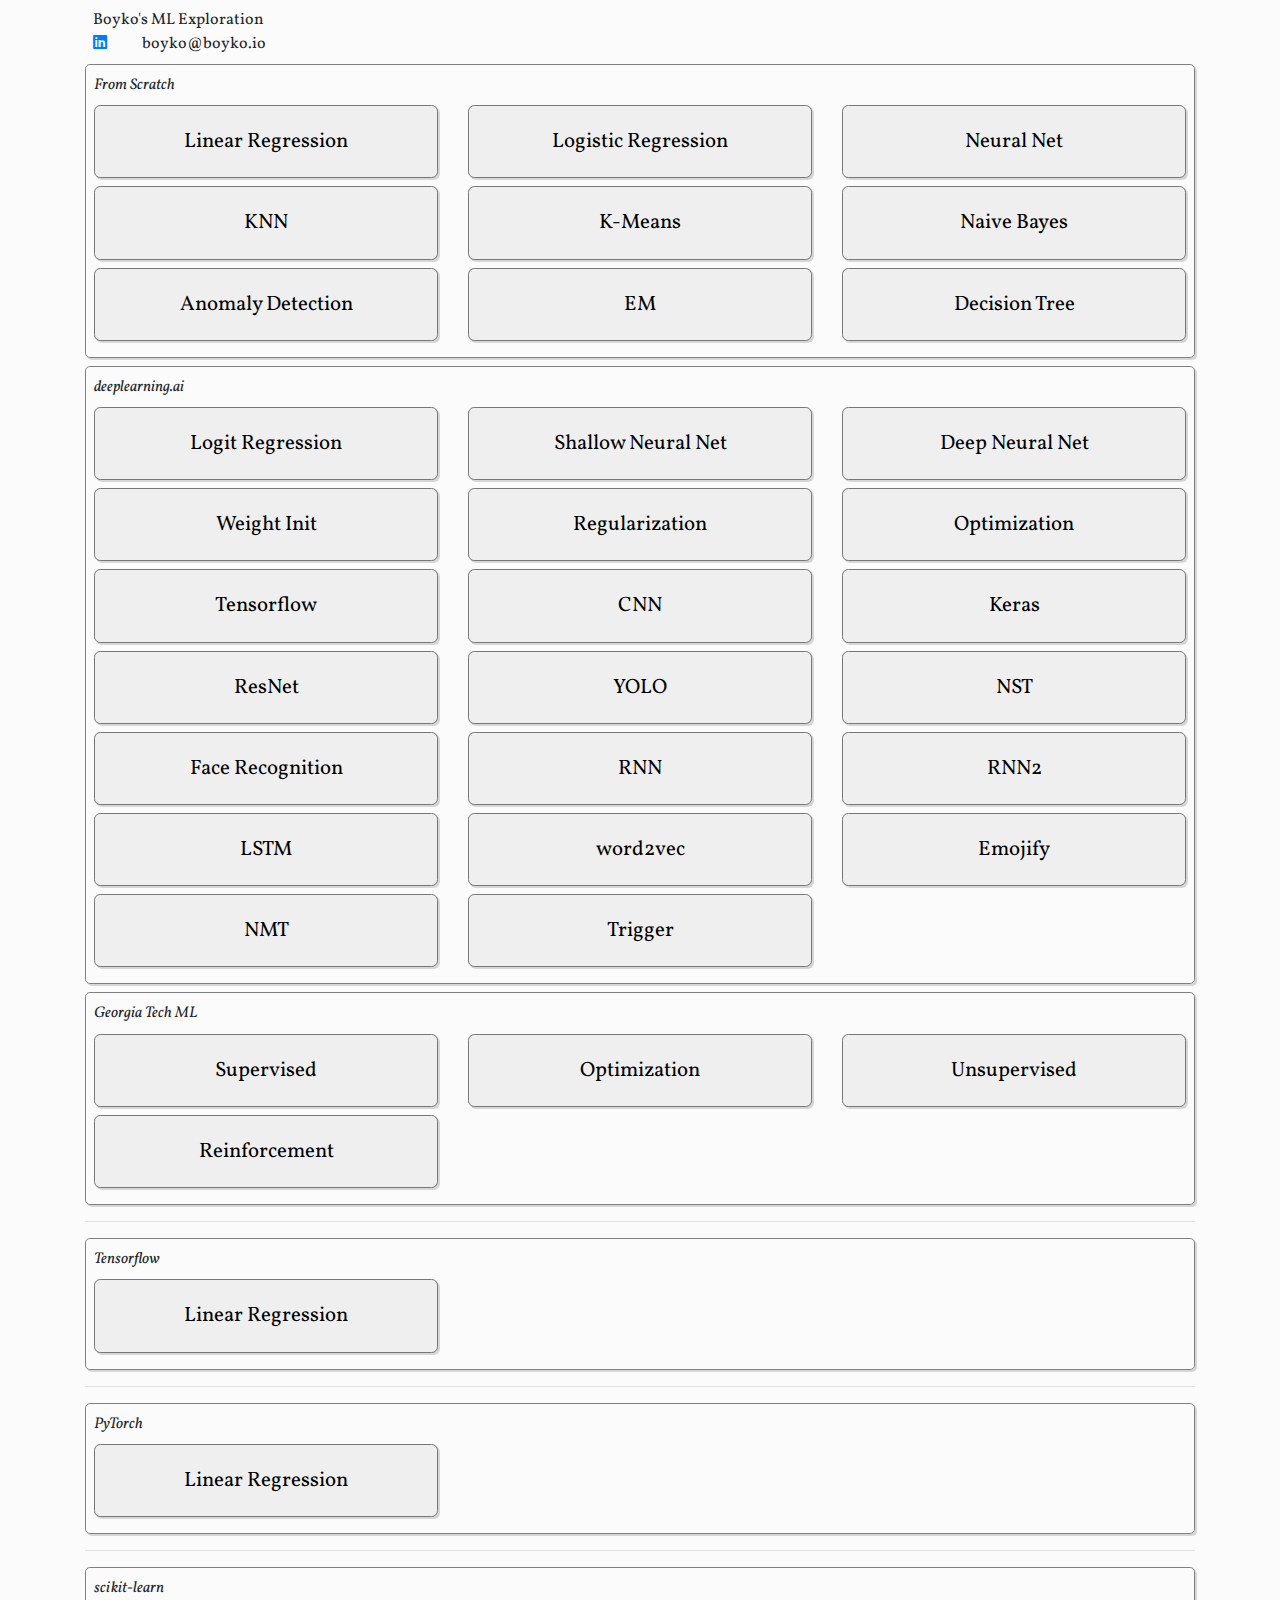
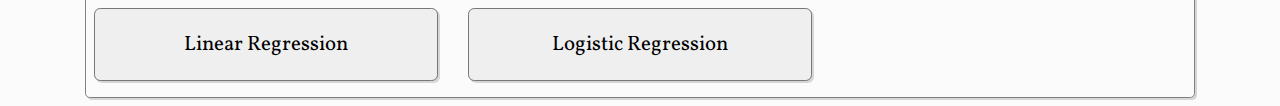
<file: index.html>
<!DOCTYPE html>
<html lang="en">
<head>

  <title>Boyko's ML Exploration</title>
  <meta charset="utf-8">
  <meta name="viewport" content="width=device-width, initial-scale=1">
  <meta name="description" content="Boyko Todorov Machine Learning Portfolio">
  <meta name="keywords" content="Boyko Todorov,Machine Learning">
  <meta name="author" content="Boyko Todorov Columbus OH">
  <link rel="stylesheet" href="https://maxcdn.bootstrapcdn.com/bootstrap/4.4.1/css/bootstrap.min.css">
  <link rel="stylesheet" href="https://cdnjs.cloudflare.com/ajax/libs/font-awesome/5.13.0/css/all.min.css">
  <link href="https://fonts.googleapis.com/css2?family=Vollkorn&display=swap" rel="stylesheet">
  
  <script src="https://ajax.googleapis.com/ajax/libs/jquery/3.4.1/jquery.min.js"></script>
  <script src="https://cdnjs.cloudflare.com/ajax/libs/popper.js/1.16.0/umd/popper.min.js"></script>
  <script src="https://maxcdn.bootstrapcdn.com/bootstrap/4.4.1/js/bootstrap.min.js"></script>

  <style type="text/css">

  	body {

  		font-family: 'Vollkorn', serif;
  		background-color: #fbfbfb;
  	}
    
    a .card {
      color: black;
      font-size: 1.3em;
    }

    a:hover {
    	text-decoration: none;
    }

    .card {
	    box-shadow: 2px 2px #d6d6d6;
	    border: 1px solid #777777;
	    border-radius: .3em;
	    background-color: #efefef;
    }

    .card:hover {
      background-color: #d4d4d4;
    }

    .card.disabled:hover {
      background-color: #d4d4d4;
    }

    section#header {

    	padding: .5em; 
    }

    section.cards {

    	padding: .5em;
    	padding-bottom: 1em;
    	border: 1px solid gray;border-radius: .3em;
    	box-shadow: 2px 2px #d6d6d6;  
    	margin-bottom: .5em;
    }

    section.cards span.label {

	    font-size: .97em;
    	font-style: italic;
    }

    section.cards div.row div.col-sm-4 {
    	margin-top: .5em;
    }

    section#legend {
	    /*color: white;*/
	    margin-top: 1em;
	    font-size: .93em;
    }

    .original {
    	display: block;
    }

    .abbreviated {
    	display: none;
    }

    /* Media Queries */


    @media screen and (max-width: 1000px) {
	    a .card {
	      font-size: 1em;
	    }
	}

    @media screen and (max-width: 767px) {

	    .original {
	    	display: none;
	    }
	    .abbreviated {
	    	display: block;
	    }
	}

    @media screen and (max-width: 575px) {
	    a .card {
	      font-size: 1.3em;
	    }
	    .original {
	    	display: block;
	    }
	    .abbreviated {
	    	display: none;
	    }
	}

  </style>
</head>

<!-- <body style="background-color: #424242"> -->
<body>
 
<div class="container">

  <section id="header">

    <div class="row">

      <div class="col-sm-12 pull-left">
        Boyko's ML Exploration
      </div>

    </div>

    <div class="row">

      <div class="col-sm-12 pull-left">
        <span>
          <a href="https://www.linkedin.com/in/boykoio/" target="_blank">
            <i class="fab fa-linkedin"></i>
          </a>
        </span>
        <span style="margin-left: 2em">
          boyko@boyko.io
        </span>
      </div>


    </div>

  </section>

  <section class="cards">

  	<span class="label">From Scratch</span>

  	<div class="row">

  		<div class="col-sm-4">
			<a href="https://github.com/boyko11/LinearRegression_3D_BloodPressure" target="_blank">
		      <div class="card">
		        <div class="card-body text-center">
		          <p class="card-text">
		            <span class="original">Linear Regression</span>
		            <span class="abbreviated">LinReg</span>
		          </p>

		        </div>
		      </div>
		    </a>
  		</div>

		<div class="col-sm-4">

	      <a href="https://github.com/boyko11/LogisticRegression" target="_blank">
	        <div class="card">
	          <div class="card-body text-center">
	            <span class="original">Logistic Regression</span>
	            <span class="abbreviated">LogitReg</span>
	          </div>
	        </div>
	      </a>

  		</div>

		<div class="col-sm-4">
	      <a href="https://github.com/boyko11/NeuralNet" target="_blank">
	        <div class="card">
	          <div class="card-body text-center">
	            <p class="card-text">
	              Neural Net
	            </p>
	          </div>
	        </div>
	      </a>
  		</div>

  	</div>

	<div class="row">

  		<div class="col-sm-4">
	      <a href="https://github.com/boyko11/KNN" target="_blank">
	        <div class="card">
	          <div class="card-body text-center">
	            <p class="card-text">
	              KNN
	            </p>
	          </div>
	        </div>
	      </a>

  		</div>

		<div class="col-sm-4">

		    <a href="https://github.com/boyko11/K-Means" target="_blank">
			    <div class="card disabled">
			      <div class="card-body text-center">
			        <p class="card-text">
			          K-Means
			        </p>
			      </div>
			    </div>
			</a>

  		</div>

		<div class="col-sm-4">

		    <a href="https://github.com/boyko11/NaiveBayes" target="_blank">
			    <div class="card disabled">
			      <div class="card-body text-center">
			        <p class="card-text">
			          Naive Bayes
			        </p>
			      </div>
			    </div>
			</a>

  		</div>

  	</div>


  	<div class="row">

  		<div class="col-sm-4">
			<a href="https://github.com/boyko11/AnomalyDetection" target="_blank">
		      <div class="card">
		        <div class="card-body text-center">
		          <p class="card-text">
		            <span class="original">Anomaly Detection</span>
		            <span class="abbreviated">Anomaly</span>
		          </p>

		        </div>
		      </div>
		    </a>
  		</div>

  		<div class="col-sm-4">
			<a href="https://github.com/boyko11/EM" target="_blank">
		      <div class="card">
		        <div class="card-body text-center">
		          <p class="card-text">
		            <span>EM</span>
		          </p>

		        </div>
		      </div>
		    </a>
  		</div>

  		<div class="col-sm-4">
			<a href="https://github.com/boyko11/DecisionTree" target="_blank">
		      <div class="card">
		        <div class="card-body text-center">
		          <p class="card-text">
		            <span class="original">Decision Tree</span>
		            <span class="abbreviated">DT</span>
		          </p>

		        </div>
		      </div>
		    </a>
  		</div>

  	</div>

  </section>

  <section class="cards">

  	<span class="label">deeplearning.ai</span>


	<div class="row">

  		<div class="col-sm-4">
			<a href="https://github.com/boyko11/LogReg-DLAI" target="_blank">
		      <div class="card">
		        <div class="card-body text-center">
		          <p class="card-text">
		            <span class="original">Logit Regression</span>
		            <span class="abbreviated">LogReg</span>
		          </p>

		        </div>
		      </div>
		    </a>
  		</div>

  		<div class="col-sm-4">
			<a href="https://github.com/boyko11/ShallowNN-DLAI" target="_blank">
		      <div class="card">
		        <div class="card-body text-center">
		          <p class="card-text">
		            <span class="original">Shallow Neural Net</span>
		            <span class="abbreviated">SNN</span>
		          </p>

		        </div>
		      </div>
		    </a>
  		</div>

  		<div class="col-sm-4">
			<a href="https://github.com/boyko11/DNN-DLAI" target="_blank">
		      <div class="card">
		        <div class="card-body text-center">
		          <p class="card-text">
		            <span class="original">Deep Neural Net</span>
		            <span class="abbreviated">DNN</span>
		          </p>

		        </div>
		      </div>
		    </a>
  		</div>

  	</div>

	<div class="row">

  		<div class="col-sm-4">
			<a href="https://github.com/boyko11/HyperInit-DLAI" target="_blank">
		      <div class="card">
		        <div class="card-body text-center">

		          <p class="card-text">
		            Weight Init
		          </p>

		        </div>
		      </div>
		    </a>
  		</div>

  		<div class="col-sm-4">
			<a href="https://github.com/boyko11/Reg-DLAI" target="_blank">
		      <div class="card">
		        <div class="card-body text-center">

		            <span class="original">Regularization</span>
		            <span class="abbreviated">Reg</span>

		        </div>
		      </div>
		    </a>
  		</div>

  		<div class="col-sm-4">
			<a href="https://github.com/boyko11/Optimization-DLAI" target="_blank">
		      <div class="card">
		        <div class="card-body text-center">

		            <span class="original">Optimization</span>
		            <span class="abbreviated">Opt</span>

		        </div>
		      </div>
		    </a>
  		</div>


  	</div>

	<div class="row">

  		<div class="col-sm-4">
			<a href="https://github.com/boyko11/Tensorflow-DLAI" target="_blank">
		      <div class="card">
		        <div class="card-body text-center">

		            <span class="original">Tensorflow</span>
		            <span class="abbreviated">TF</span>

		        </div>
		      </div>
		    </a>
  		</div>

  		<div class="col-sm-4">
			<a href="https://github.com/boyko11/CNN-DLAI" target="_blank">
		      <div class="card">
		        <div class="card-body text-center">
		            CNN
		        </div>
		      </div>
		    </a>
  		</div>

  		<div class="col-sm-4">
			<a href="https://github.com/boyko11/Keras-DLAI" target="_blank">
		      <div class="card">
		        <div class="card-body text-center">
		            Keras
		        </div>
		      </div>
		    </a>
  		</div>

  	</div>

	<div class="row">

  		<div class="col-sm-4">
			<a href="https://github.com/boyko11/ResidualNetwork-DLAI" target="_blank">
		      <div class="card">
		        <div class="card-body text-center">
		            ResNet
		        </div>
		      </div>
		    </a>
  		</div>

  		<div class="col-sm-4">
			<a href="https://github.com/boyko11/YOLO_DLAI" target="_blank">
		      <div class="card">
		        <div class="card-body text-center">
		            YOLO
		        </div>
		      </div>
		    </a>
  		</div>

  		<div class="col-sm-4">
			<a href="https://github.com/boyko11/NST-DLAI" target="_blank">
		      <div class="card">
		        <div class="card-body text-center">
		            NST
		        </div>
		      </div>
		    </a>
  		</div>
  	</div>

	<div class="row">

  		<div class="col-sm-4">
			<a href="https://github.com/boyko11/Face_Recognition_DLAI" target="_blank">
		      <div class="card">
		        <div class="card-body text-center">
		          <p class="card-text">
		            <span class="original">Face Recognition</span>
		            <span class="abbreviated">FR</span>
		          </p>

		        </div>
		      </div>
		    </a>
  		</div>

  		<div class="col-sm-4">
			<a href="https://github.com/boyko11/RNN_DLAI" target="_blank">
		      <div class="card">
		        <div class="card-body text-center">
		          <p class="card-text">
		              RNN	
		          </p>

		        </div>
		      </div>
		    </a>
  		</div>

  		<div class="col-sm-4">
			<a href="https://github.com/boyko11//DinosaurIsland_DLAI" target="_blank">
		      <div class="card">
		        <div class="card-body text-center">
		          <p class="card-text">
		              RNN2	
		          </p>

		        </div>
		      </div>
		    </a>
  		</div>

  	</div>

	<div class="row">

  		<div class="col-sm-4">
			<a href="https://github.com/boyko11/LSTM_DLAI" target="_blank">
		      <div class="card">
		        <div class="card-body text-center">
		          <p class="card-text">
		            LSTM
		          </p>

		        </div>
		      </div>
		    </a>
  		</div>

  		<div class="col-sm-4">

			<a href="https://github.com/boyko11/word2vec_DLAI" target="_blank">
		      <div class="card">
		        <div class="card-body text-center">
		          <p class="card-text">
		            word2vec
		          </p>
		        </div>
		      </div>
		    </a>

  		</div>

  		<div class="col-sm-4">

			<a href="https://github.com/boyko11/emojify_DLAI" target="_blank">
		      <div class="card">
		        <div class="card-body text-center">
		          <p class="card-text">
		            Emojify
		          </p>
		        </div>
		      </div>
		    </a>

  		</div>

  	</div>


	<div class="row">

  		<div class="col-sm-4">
			<a href="https://github.com/boyko11/NMT_DLAI" target="_blank">
		      <div class="card">
		        <div class="card-body text-center">
		          <p class="card-text">
		            NMT
		          </p>

		        </div>
		      </div>
		    </a>
  		</div>

  		<div class="col-sm-4">
			<a href="https://github.com/boyko11/TWD_DLAI" target="_blank">
		      <div class="card">
		        <div class="card-body text-center">
		          <p class="card-text">
		            Trigger
		          </p>

		        </div>
		      </div>
		    </a>
  		</div>
  	</div>



  </section>

   <section class="cards">

  	<span class="label">Georgia Tech ML</span>

  	<div class="row">

  		<div class="col-sm-4">
			<a href="https://github.com/boyko11/ML1-SupervisedLearning" target="_blank">
		      <div class="card">
		        <div class="card-body text-center">
		          <p class="card-text">
		            Supervised
		          </p>

		        </div>
		      </div>
		    </a>
  		</div>

		<div class="col-sm-4">

	      <a href="https://github.com/boyko11/ABAGAIL/tree/master/src" target="_blank">
	        <div class="card">
	          <div class="card-body text-center">
	          	Optimization
	          </div>
	        </div>
	      </a>

  		</div>

		<div class="col-sm-4">
	      <a href="https://github.com/boyko11/ML3-UnsupervisedLearning" target="_blank">
	        <div class="card">
	          <div class="card-body text-center">
	            <p class="card-text">
		            Unsupervised
	            </p>
	          </div>
	        </div>
	      </a>
  		</div>

  	</div>

  	<div class="row">

  		<div class="col-sm-4">
			<a href="https://github.com/boyko11/ML4-RL" target="_blank">
		      <div class="card">
		        <div class="card-body text-center">
		          <p class="card-text">
		            <span class="original">Reinforcement</span>
		            <span class="abbreviated">RL</span>
		          </p>

		        </div>
		      </div>
		    </a>
  		</div>
  	</div>
  </section>



<hr class="solid">

<section class="cards">

  	<span class="label">Tensorflow</span>

	<div class="row">

  		<div class="col-sm-4">
			<a href="https://github.com/boyko11/LinRegTF" target="_blank">
		      <div class="card">
		        <div class="card-body text-center">
		          <p class="card-text">
		            <span class="original">Linear Regression</span>
		            <span class="abbreviated">LinReg</span>
		          </p>

		        </div>
		      </div>
		    </a>
  		</div>
  	</div>

</section>

<hr class="solid">

<section class="cards">

  	<span class="label">PyTorch</span>

	<div class="row">

  		<div class="col-sm-4">
			<a href="https://github.com/boyko11/LinRegTorch" target="_blank">
		      <div class="card">
		        <div class="card-body text-center">
		          <p class="card-text">
		            <span class="original">Linear Regression</span>
		            <span class="abbreviated">LinReg</span>
		          </p>

		        </div>
		      </div>
		    </a>
  		</div>
  	</div>

</section>

<hr class="solid">

<section class="cards">

  	<span class="label">scikit-learn</span>

	<div class="row">

  		<div class="col-sm-4">
			<a href="https://github.com/boyko11/LinRegSKLearn" target="_blank">
		      <div class="card">
		        <div class="card-body text-center">
		          <p class="card-text">
		            <span class="original">Linear Regression</span>
		            <span class="abbreviated">LinReg</span>
		          </p>

		        </div>
		      </div>
		    </a>
  		</div>

  		<div class="col-sm-4">
			<a href="https://github.com/boyko11/LogRegSKLearn" target="_blank">
		      <div class="card">
		        <div class="card-body text-center">
		          <p class="card-text">
		            <span class="original">Logistic Regression</span>
		            <span class="abbreviated">LogitReg</span>
		          </p>

		        </div>
		      </div>
		    </a>
  		</div>


  	</div>

</section>


<script>
  (function(i,s,o,g,r,a,m){i['GoogleAnalyticsObject']=r;i[r]=i[r]||function(){
  (i[r].q=i[r].q||[]).push(arguments)},i[r].l=1*new Date();a=s.createElement(o),
  m=s.getElementsByTagName(o)[0];a.async=1;a.src=g;m.parentNode.insertBefore(a,m)
  })(window,document,'script','//www.google-analytics.com/analytics.js','ga');

  ga('create', 'UA-61999175-1', 'auto');
  ga('send', 'pageview');
</script>

</body>
</html>
</file>
